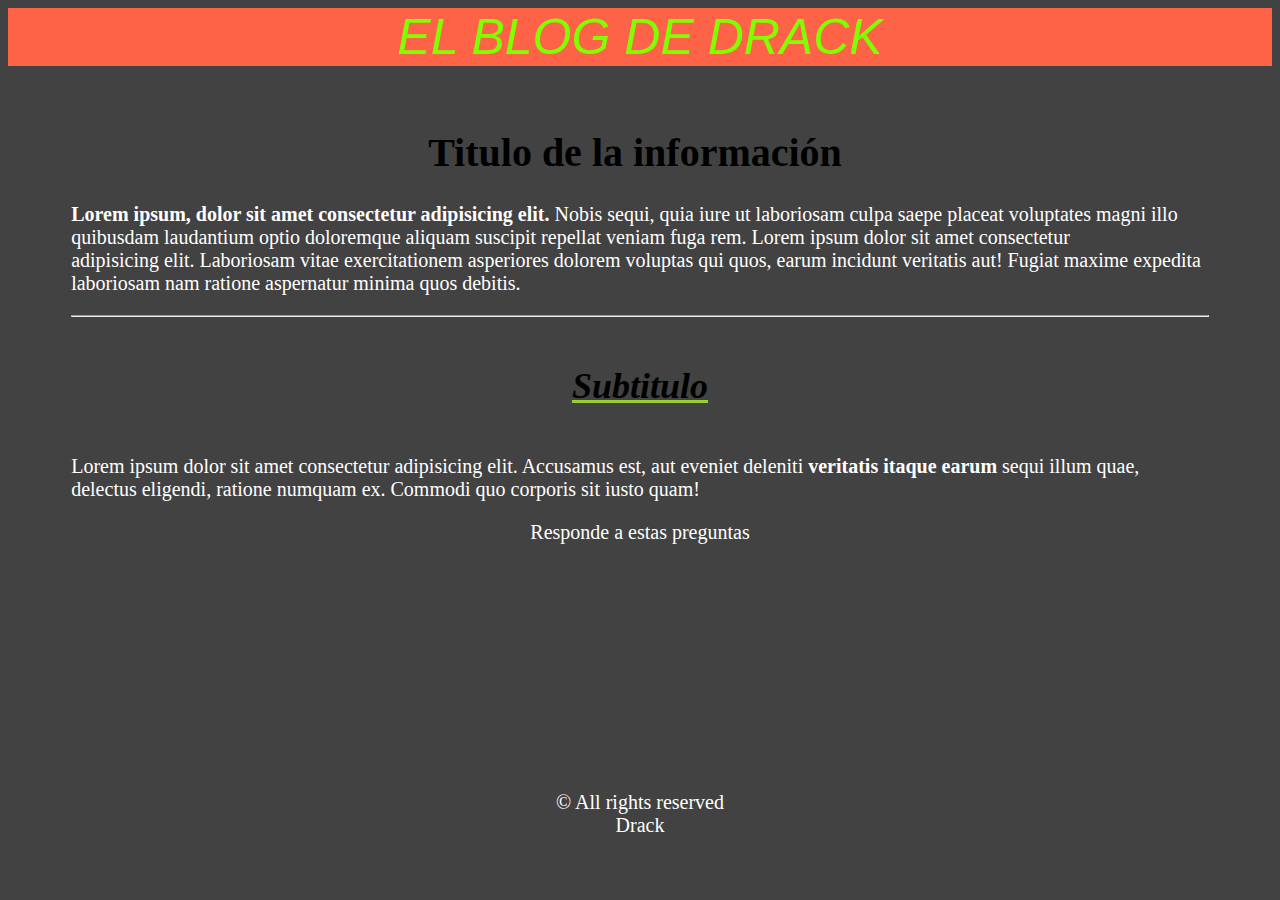
<file: index.html>
<!DOCTYPE html>
<html lang="en">
<head>
    <meta charset="UTF-8">
    <meta name="viewport" content="width=device-width, initial-scale=1.0">
    <title>DRACK BLOG | INICIO</title>
<link rel="stylesheet" href="css/estilos.css">
<link rel="shortcut icon" type="image/x-icon" href="img/1.ico">
</head>
<body>
    <div class="title">  
EL BLOG DE DRACK</div>
<section class="ct">
    <div class="TODO">
<h1>Titulo de la información</h1>                                            

<p>
    <b>Lorem ipsum, dolor sit amet consectetur adipisicing elit.</b>
    Nobis sequi, quia iure ut laboriosam culpa saepe placeat 
    voluptates magni illo quibusdam laudantium optio doloremque 
    aliquam suscipit repellat veniam fuga rem.
    Lorem ipsum dolor sit amet consectetur<br/> adipisicing elit. Laboriosam vitae exercitationem 
    asperiores dolorem voluptas qui quos, earum incidunt veritatis aut! Fugiat
     maxime expedita laboriosam nam ratione aspernatur minima quos debitis.
</p>


<hr>
<h4>Subtitulo</h4>
<p>
    Lorem ipsum dolor sit amet consectetur adipisicing elit. Accusamus est, aut eveniet deleniti
    <strong> veritatis itaque earum </strong>
    sequi illum quae, delectus eligendi, ratione numquam ex. Commodi quo corporis sit iusto quam!
</p>

<div class="formula"><a  href="otrapagina/formulario.html">Responde a estas preguntas </a></div>
</div>
</section>
</body>
<div class="copy">
<br><br><br><br><br><br><br><br> &copy All rights reserved 
<br><a  href="#">Drack</a> </div> 



</html>
</file>
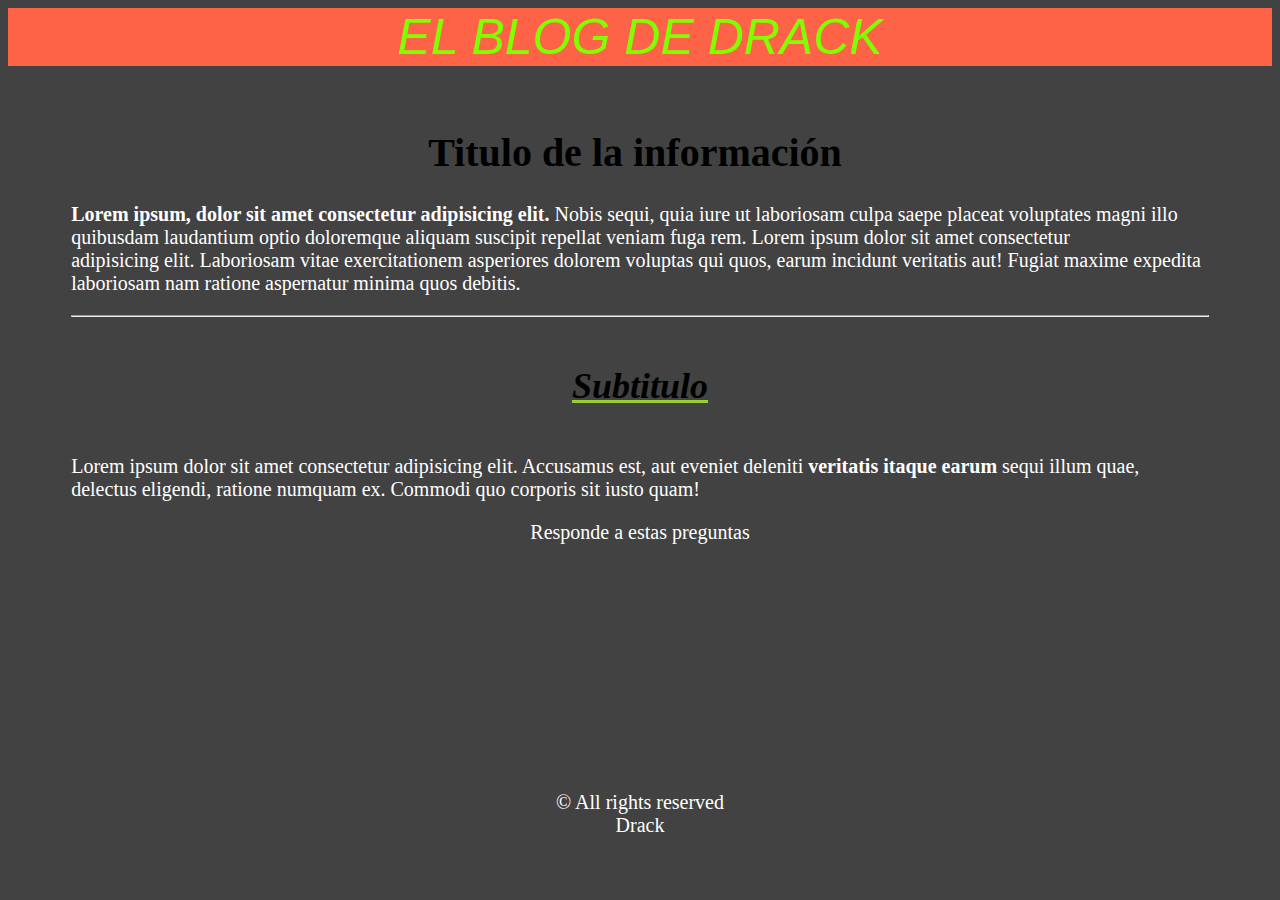
<file: otrapagina/index.html>
<!DOCTYPE html>
<html lang="en">
<head>
    <meta charset="UTF-8">
    <meta name="viewport" content="width=device-width, initial-scale=1.0">
    <title>DRACK BLOG | INICIO</title>
<link rel="stylesheet" href="estilos.css">
<link rel="shortcut icon" type="image/x-icon" href="1.ico">
</head>
<body>
    <div class="title">  
EL BLOG DE DRACK</div>
<section class="ct">
    <div class="TODO">
<h1>Titulo de la información</h1>                                            

<p>
    <b>Lorem ipsum, dolor sit amet consectetur adipisicing elit.</b>
    Nobis sequi, quia iure ut laboriosam culpa saepe placeat 
    voluptates magni illo quibusdam laudantium optio doloremque 
    aliquam suscipit repellat veniam fuga rem.
    Lorem ipsum dolor sit amet consectetur<br/> adipisicing elit. Laboriosam vitae exercitationem 
    asperiores dolorem voluptas qui quos, earum incidunt veritatis aut! Fugiat
     maxime expedita laboriosam nam ratione aspernatur minima quos debitis.
</p>


<hr>
<h4>Subtitulo</h4>
<p>
    Lorem ipsum dolor sit amet consectetur adipisicing elit. Accusamus est, aut eveniet deleniti
    <strong> veritatis itaque earum </strong>
    sequi illum quae, delectus eligendi, ratione numquam ex. Commodi quo corporis sit iusto quam!
</p>

<div class="formula"><a  href="formulario.html">Responde a estas preguntas </a></div>
</div>
</section>
</body>
<div class="copy">
<br><br><br><br><br><br><br><br> &copy All rights reserved 
<br><a  href="#">Drack</a> </div> 



</html>
</file>
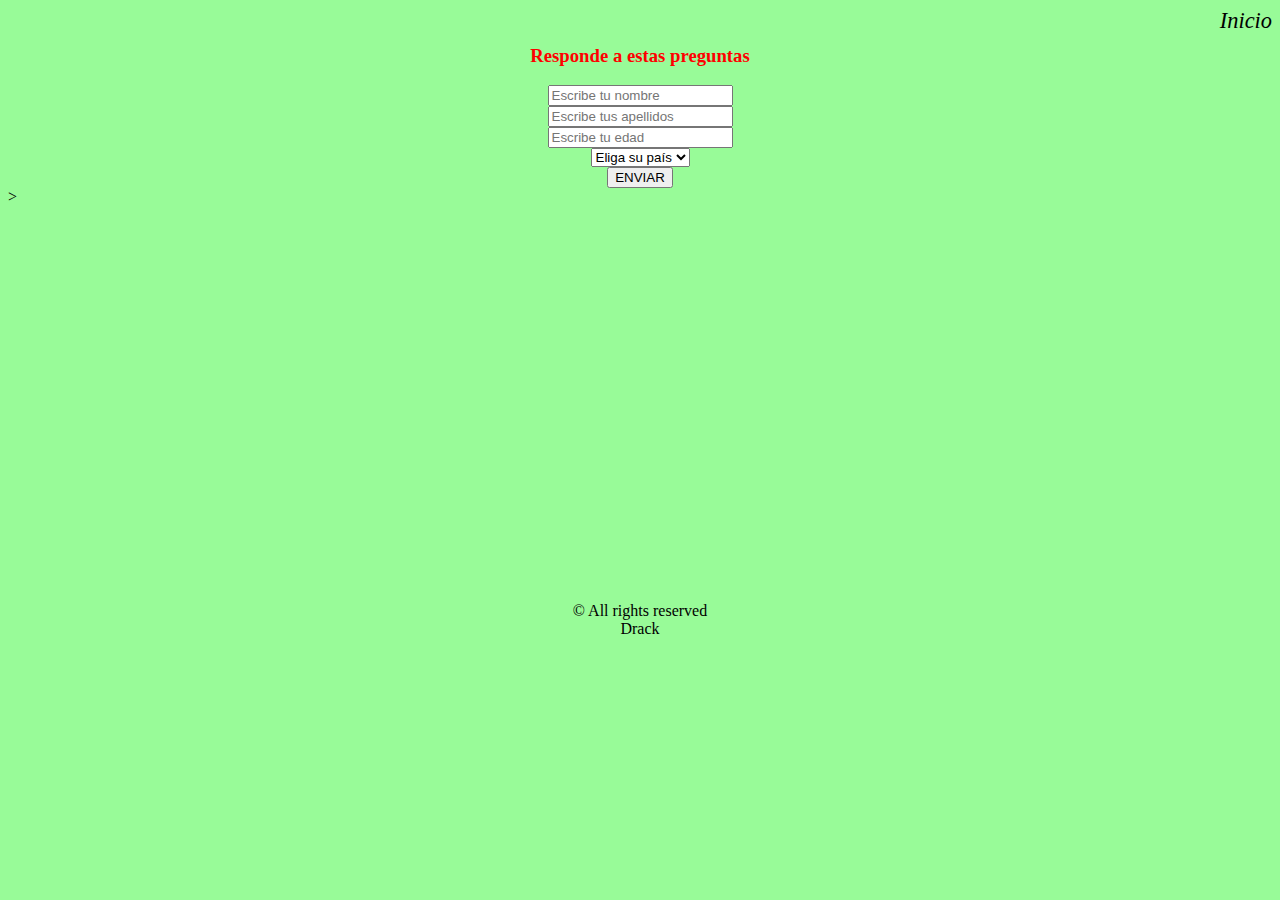
<file: otrapagina/formulario.html>
<!DOCTYPE html>
<html lang="en">
<head>
    <meta charset="UTF-8">
    <meta name="viewport" content="width=device-width, initial-scale=1.0">
    <title>FORMULARIO</title>
    <link rel="stylesheet" href="estilo2.css">
    <link rel="shortcut icon" type="image/x-icon" href="1.ico">
</head>
<body>
   <div>
   <a class="rt" href="index.html">Inicio</a> 
  </div>
  <br>
    <form class="footer">
            
<h3>Responde a estas preguntas</h3>                  


<input type="text" placeholder="Escribe tu nombre" name="nombre" id="nombre">
<br>
<input type="text" placeholder="Escribe tus apellidos">
<br><input type="text" placeholder="Escribe tu edad" maxlength="2">

<br><select name="" id="">



<option placeholder="Eliga su país">Eliga su país</option>
<option value="Mexico">Mexico</option>
<option value="Espana">España</option>
<option value="Argentina">Argentina</option>
<option value="El Salvador">El Salvador</option>

</select>

<br><input type="submit" value="ENVIAR">
    </form>


>

<div class="copy">

<br><br><br><br><br><br><br><br><br><br><br><br><br><br><br><br><br><br><br><br><br><br>&copy All rights reserved 
<br>
<div class="ume">
<a  href="#">Drack</a>  
</div>
</div>

</body>
</html>
</file>
<file: css/estilos.css>
body{
 background-color: rgb(66, 66, 66);
font-size: 20px;
color: #ffffff;
margin left: 5%;
margin right: 5%;
}




.title{
font-size: 50px;
text-align: center;
color: chartreuse;
background-color: tomato;
font-style: italic;
font-family: sans-serif;
}
.ct{
    background-color: rgb(66, 66, 66);
}



.TODO{
    
    margin: 5%;
}



h1{
color: black;
text-align: center;
padding-right: 10px;
}
h4{
    color: black ;
font-size: 36px;
text-align: center;
font-style: italic;
text-decoration-line: underline;
text-decoration-color: yellowgreen;
}
.copy{
    text-align: center;
    
}
.copy a{
text-decoration: none;
color: white;
}

.menu{
     
}

.menu ul{}

.menu ul li{

  list-style: none;
  float: right;
  
}

.menu ul li a{

    text-decoration: none;
    color: #fff;
    display: block;
    padding: 0.5rem 1rem;
}
.formula{
    text-align: center;
}
.formula a{
text-decoration: none;
color: white;


}
</file>
<file: otrapagina/estilos.css>
body{
 background-color: rgb(66, 66, 66);
font-size: 20px;
color: #ffffff;
margin left: 5%;
margin right: 5%;
}




.title{
font-size: 50px;
text-align: center;
color: chartreuse;
background-color: tomato;
font-style: italic;
font-family: sans-serif;
}
.ct{
    background-color: rgb(66, 66, 66);
}



.TODO{
    
    margin: 5%;
}



h1{
color: black;
text-align: center;
padding-right: 10px;
}
h4{
    color: black ;
font-size: 36px;
text-align: center;
font-style: italic;
text-decoration-line: underline;
text-decoration-color: yellowgreen;
}
.copy{
    text-align: center;
    
}
.copy a{
text-decoration: none;
color: white;
}

.menu{
     
}

.menu ul{}

.menu ul li{

  list-style: none;
  float: right;
  
}

.menu ul li a{

    text-decoration: none;
    color: #fff;
    display: block;
    padding: 0.5rem 1rem;
}
.formula{
    text-align: center;
}
.formula a{
text-decoration: none;
color: white;


}
</file>
<file: otrapagina/estilo2.css>
body{
    background-color: palegreen;

}
.footer{
    text-align: center;
    color: red;
}
.copy{    
text-align: center;
text-underline-position: none;
color: black;
}

.ume a{
    list-style: none;
    text-decoration: none;
    color: black;
}

.rt{
    float: right;
    text-decoration: none;
    font-size: 1.4rem;
font-style: italic;
color: black;
}
</file>
